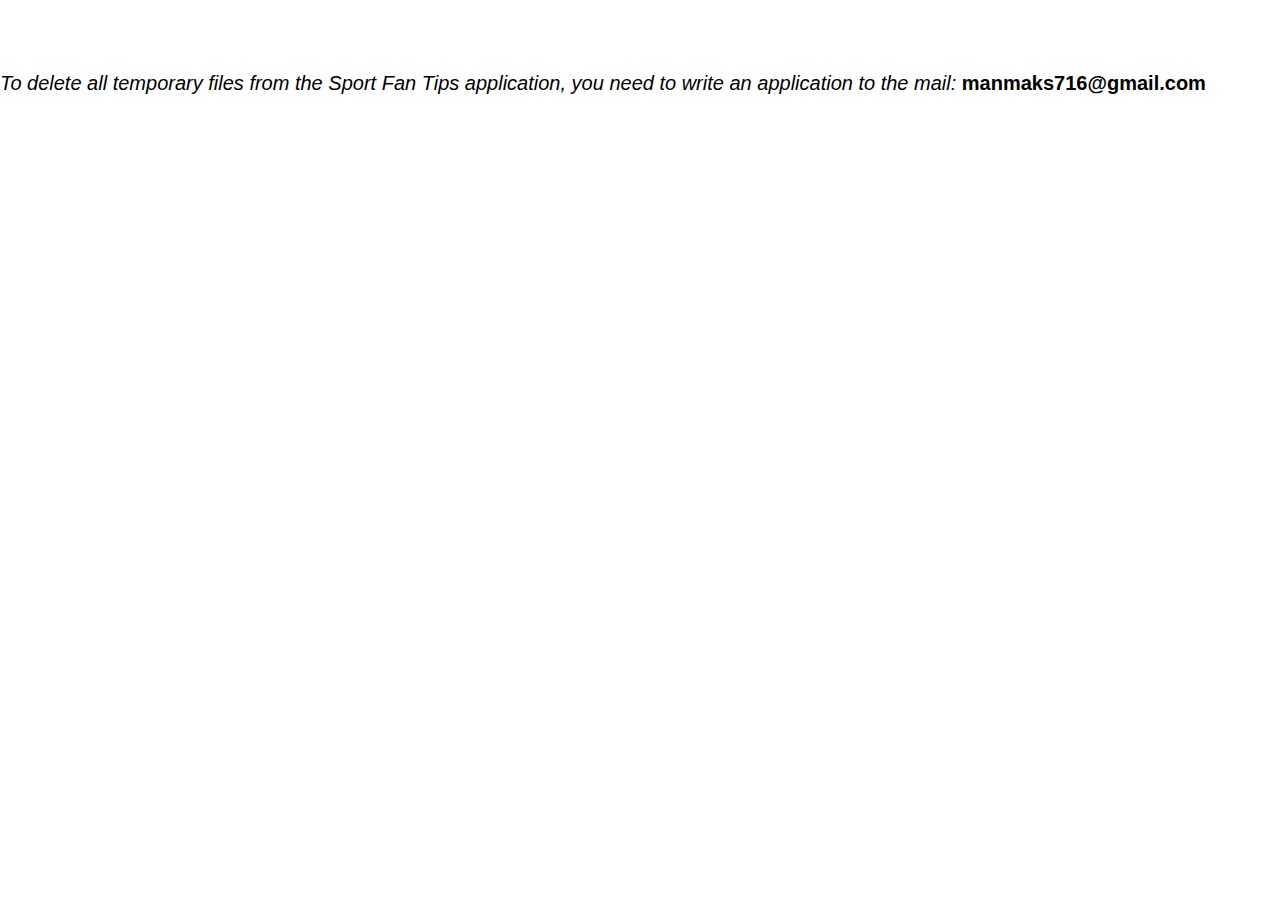
<file: del.html>
<!DOCTYPE html><html> <head><meta charset="utf-8" /><meta http-equiv="Content-Type" content="text/html; charset=utf-8" /><meta name="viewport" content="width=device-width, initial-scale=1.0" /><!--metatextblock--><title>Delete</title><meta property="og:url" content="http://project6447257.tilda.ws/del" /><meta property="og:title" content="Delete" /><meta property="og:description" content="" /><meta property="og:type" content="website" /><link rel="canonical" href="del.html"><!--/metatextblock--><meta name="format-detection" content="telephone=no" /><meta http-equiv="x-dns-prefetch-control" content="on"><link rel="dns-prefetch" href="https://ws.tildacdn.com"><link rel="dns-prefetch" href="https://static.tildacdn.info"><meta name="robots" content="nofollow" /><link rel="shortcut icon" href="https://static.tildacdn.info/img/tildafavicon.ico" type="image/x-icon" /><!-- Assets --><script src="https://neo.tildacdn.com/js/tilda-fallback-1.0.min.js" charset="utf-8" async></script><link rel="stylesheet" href="https://static.tildacdn.info/css/tilda-grid-3.0.min.css" type="text/css" media="all" onerror="this.loaderr='y';"/><link rel="stylesheet" href="tilda-blocks-page32235768.min.css@t=1671639813.css" type="text/css" media="all" onerror="this.loaderr='y';" /><link rel="stylesheet" href="https://static.tildacdn.info/css/fonts-tildasans.css" type="text/css" media="all" onerror="this.loaderr='y';" /><script type="text/javascript">(function (d) {
if (!d.visibilityState) {
var s = d.createElement('script');
s.src = 'https://static.tildacdn.info/js/tilda-polyfill-1.0.min.js';
d.getElementsByTagName('head')[0].appendChild(s);
}
})(document);
function t_onReady(func) {
if (document.readyState != 'loading') {
func();
} else {
document.addEventListener('DOMContentLoaded', func);
}
}
function t_onFuncLoad(funcName, okFunc, time) {
if (typeof window[funcName] === 'function') {
okFunc();
} else {
setTimeout(function() {
t_onFuncLoad(funcName, okFunc, time);
},(time || 100));
}
}</script><script src="https://static.tildacdn.info/js/tilda-scripts-3.0.min.js" charset="utf-8" defer onerror="this.loaderr='y';"></script><script src="tilda-blocks-page32235768.min.js@t=1671639813" charset="utf-8" async onerror="this.loaderr='y';"></script><script src="https://static.tildacdn.info/js/lazyload-1.3.min.js" charset="utf-8" async onerror="this.loaderr='y';"></script><script src="https://static.tildacdn.info/js/tilda-events-1.0.min.js" charset="utf-8" async onerror="this.loaderr='y';"></script><script type="text/javascript">window.dataLayer = window.dataLayer || [];</script><script type="text/javascript">(function () {
if((/bot|google|yandex|baidu|bing|msn|duckduckbot|teoma|slurp|crawler|spider|robot|crawling|facebook/i.test(navigator.userAgent))===false && typeof(sessionStorage)!='undefined' && sessionStorage.getItem('visited')!=='y' && document.visibilityState){
var style=document.createElement('style');
style.type='text/css';
style.innerHTML='@media screen and (min-width: 980px) {.t-records {opacity: 0;}.t-records_animated {-webkit-transition: opacity ease-in-out .2s;-moz-transition: opacity ease-in-out .2s;-o-transition: opacity ease-in-out .2s;transition: opacity ease-in-out .2s;}.t-records.t-records_visible {opacity: 1;}}';
document.getElementsByTagName('head')[0].appendChild(style);
function t_setvisRecs(){
var alr=document.querySelectorAll('.t-records');
Array.prototype.forEach.call(alr, function(el) {
el.classList.add("t-records_animated");
});
setTimeout(function () {
Array.prototype.forEach.call(alr, function(el) {
el.classList.add("t-records_visible");
});
sessionStorage.setItem("visited", "y");
}, 400);
} 
document.addEventListener('DOMContentLoaded', t_setvisRecs);
}
})();</script></head><body class="t-body" style="margin:0;"><!--allrecords--><div id="allrecords" class="t-records" data-hook="blocks-collection-content-node" data-tilda-project-id="6447257" data-tilda-page-id="32235768" data-tilda-page-alias="del" data-tilda-formskey="b6f7fe8d4ce14035acd406c2a6447257" data-tilda-lazy="yes"><div id="rec521100091" class="r t-rec t-rec_pt_60 t-rec_pb_60" style="padding-top:60px;padding-bottom:60px; " data-record-type="106" ><!-- T004 --><div class="t004"><div class="t-container "> <div class="t-col t-col_8 t-prefix_2"><div field="text" class="t-text t-text_md " style=""><em>To delete all temporary files from the Sport Fan Tips application, you need to write an application to the mail: </em><strong>manmaks716@gmail.com</strong></div></div></div></div></div></div></body></html>
</file>
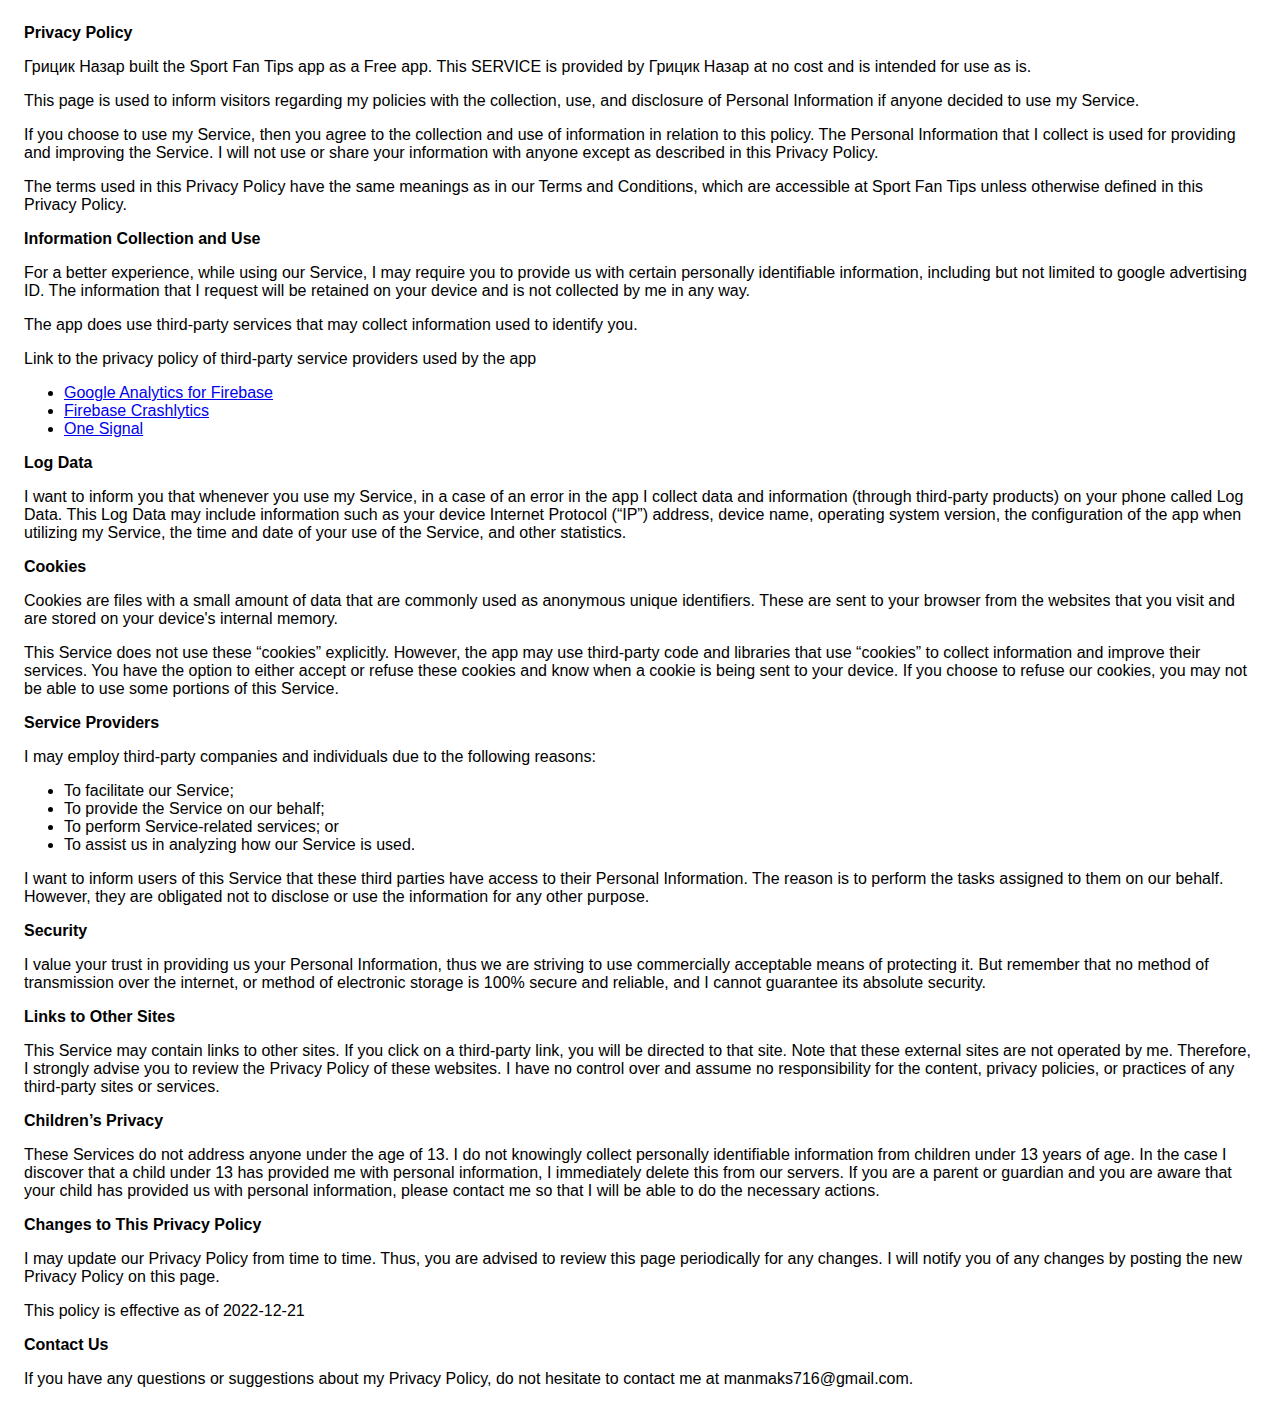
<file: pypy.html>
<!DOCTYPE html>
    <html>
    <head>
      <meta charset='utf-8'>
      <meta name='viewport' content='width=device-width'>
      <title>Privacy Policy</title>
      <style> body { font-family: 'Helvetica Neue', Helvetica, Arial, sans-serif; padding:1em; } </style>
    </head>
    <body>
    <strong>Privacy Policy</strong> <p>
                  Грицик Назар built the Sport Fan Tips app as
                  a Free app. This SERVICE is provided by
                  Грицик Назар at no cost and is intended for use as
                  is.
                </p> <p>
                  This page is used to inform visitors regarding my
                  policies with the collection, use, and disclosure of Personal
                  Information if anyone decided to use my Service.
                </p> <p>
                  If you choose to use my Service, then you agree to
                  the collection and use of information in relation to this
                  policy. The Personal Information that I collect is
                  used for providing and improving the Service. I will not use or share your information with
                  anyone except as described in this Privacy Policy.
                </p> <p>
                  The terms used in this Privacy Policy have the same meanings
                  as in our Terms and Conditions, which are accessible at
                  Sport Fan Tips unless otherwise defined in this Privacy Policy.
                </p> <p><strong>Information Collection and Use</strong></p> <p>
                  For a better experience, while using our Service, I
                  may require you to provide us with certain personally
                  identifiable information, including but not limited to google advertising ID. The information that
                  I request will be retained on your device and is not collected by me in any way.
                </p> <div><p>
                    The app does use third-party services that may collect
                    information used to identify you.
                  </p> <p>
                    Link to the privacy policy of third-party service providers used
                    by the app
                  </p> <ul><!----><!----><li><a href="https://firebase.google.com/policies/analytics" target="_blank" rel="noopener noreferrer">Google Analytics for Firebase</a></li><li><a href="https://firebase.google.com/support/privacy/" target="_blank" rel="noopener noreferrer">Firebase Crashlytics</a></li><!----><!----><!----><!----><!----><!----><!----><!----><!----><!----><li><a href="https://onesignal.com/privacy_policy" target="_blank" rel="noopener noreferrer">One Signal</a></li><!----><!----><!----><!----><!----><!----><!----><!----><!----><!----><!----><!----><!----></ul></div> <p><strong>Log Data</strong></p> <p>
                  I want to inform you that whenever you
                  use my Service, in a case of an error in the app
                  I collect data and information (through third-party
                  products) on your phone called Log Data. This Log Data may
                  include information such as your device Internet Protocol
                  (“IP”) address, device name, operating system version, the
                  configuration of the app when utilizing my Service,
                  the time and date of your use of the Service, and other
                  statistics.
                </p> <p><strong>Cookies</strong></p> <p>
                  Cookies are files with a small amount of data that are
                  commonly used as anonymous unique identifiers. These are sent
                  to your browser from the websites that you visit and are
                  stored on your device's internal memory.
                </p> <p>
                  This Service does not use these “cookies” explicitly. However,
                  the app may use third-party code and libraries that use
                  “cookies” to collect information and improve their services.
                  You have the option to either accept or refuse these cookies
                  and know when a cookie is being sent to your device. If you
                  choose to refuse our cookies, you may not be able to use some
                  portions of this Service.
                </p> <p><strong>Service Providers</strong></p> <p>
                  I may employ third-party companies and
                  individuals due to the following reasons:
                </p> <ul><li>To facilitate our Service;</li> <li>To provide the Service on our behalf;</li> <li>To perform Service-related services; or</li> <li>To assist us in analyzing how our Service is used.</li></ul> <p>
                  I want to inform users of this Service
                  that these third parties have access to their Personal
                  Information. The reason is to perform the tasks assigned to
                  them on our behalf. However, they are obligated not to
                  disclose or use the information for any other purpose.
                </p> <p><strong>Security</strong></p> <p>
                  I value your trust in providing us your
                  Personal Information, thus we are striving to use commercially
                  acceptable means of protecting it. But remember that no method
                  of transmission over the internet, or method of electronic
                  storage is 100% secure and reliable, and I cannot
                  guarantee its absolute security.
                </p> <p><strong>Links to Other Sites</strong></p> <p>
                  This Service may contain links to other sites. If you click on
                  a third-party link, you will be directed to that site. Note
                  that these external sites are not operated by me.
                  Therefore, I strongly advise you to review the
                  Privacy Policy of these websites. I have
                  no control over and assume no responsibility for the content,
                  privacy policies, or practices of any third-party sites or
                  services.
                </p> <p><strong>Children’s Privacy</strong></p> <div><p>
                    These Services do not address anyone under the age of 13.
                    I do not knowingly collect personally
                    identifiable information from children under 13 years of age. In the case
                    I discover that a child under 13 has provided
                    me with personal information, I immediately
                    delete this from our servers. If you are a parent or guardian
                    and you are aware that your child has provided us with
                    personal information, please contact me so that
                    I will be able to do the necessary actions.
                  </p></div> <!----> <p><strong>Changes to This Privacy Policy</strong></p> <p>
                  I may update our Privacy Policy from
                  time to time. Thus, you are advised to review this page
                  periodically for any changes. I will
                  notify you of any changes by posting the new Privacy Policy on
                  this page.
                </p> <p>This policy is effective as of 2022-12-21</p> <p><strong>Contact Us</strong></p> <p>
                  If you have any questions or suggestions about my
                  Privacy Policy, do not hesitate to contact me at manmaks716@gmail.com.
                </p> 
    </body>
    </html>
</file>
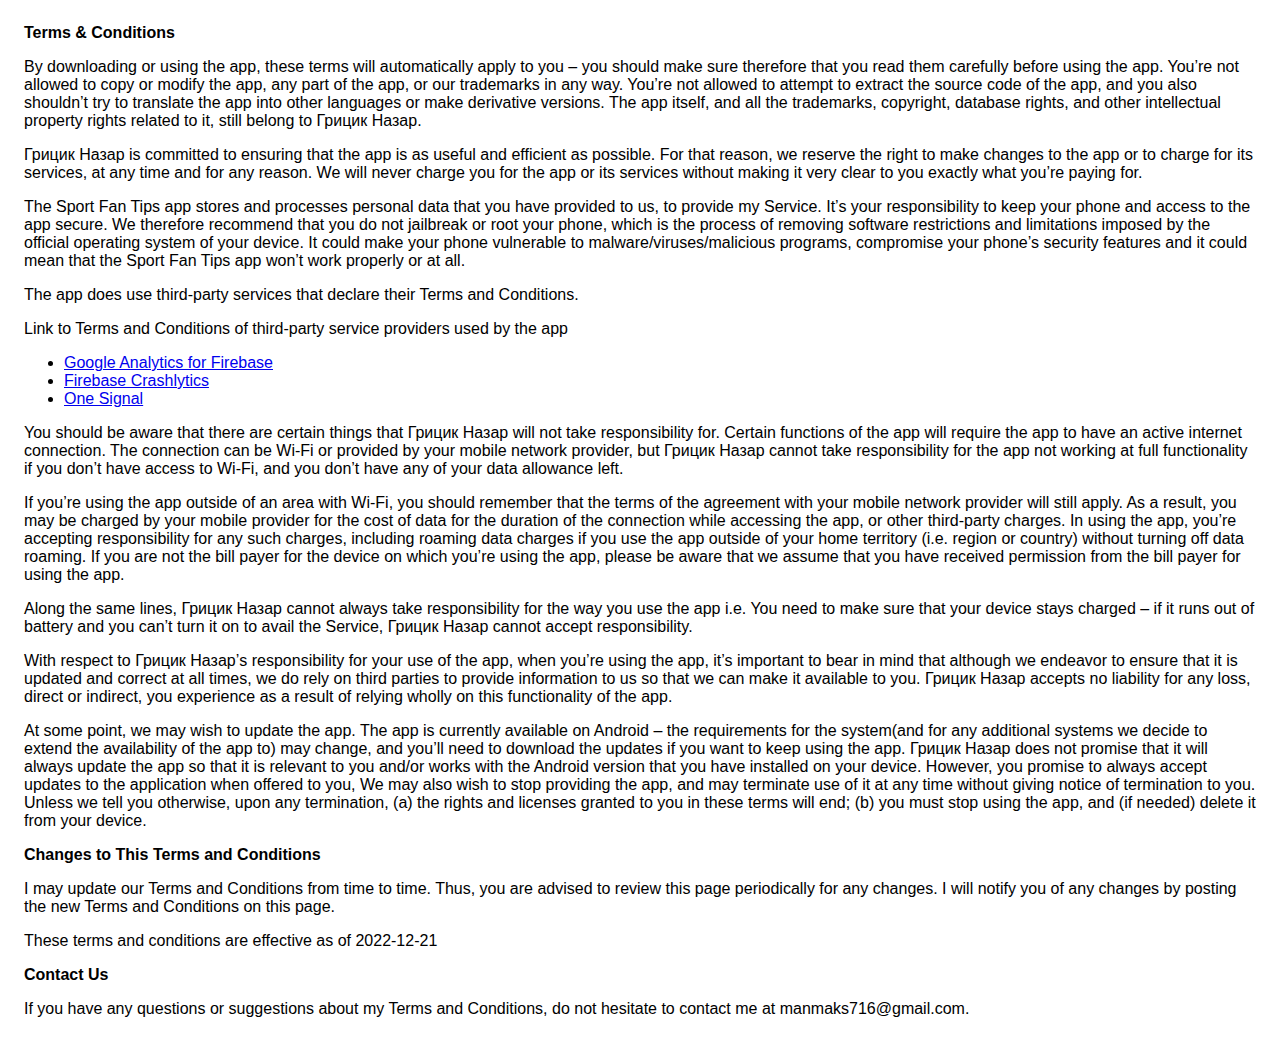
<file: tscs.html>
<!DOCTYPE html>
    <html>
    <head>
      <meta charset='utf-8'>
      <meta name='viewport' content='width=device-width'>
      <title>Terms &amp; Conditions</title>
      <style> body { font-family: 'Helvetica Neue', Helvetica, Arial, sans-serif; padding:1em; } </style>
    </head>
    <body>
    <strong>Terms &amp; Conditions</strong> <p>
                  By downloading or using the app, these terms will
                  automatically apply to you – you should make sure therefore
                  that you read them carefully before using the app. You’re not
                  allowed to copy or modify the app, any part of the app, or
                  our trademarks in any way. You’re not allowed to attempt to
                  extract the source code of the app, and you also shouldn’t try
                  to translate the app into other languages or make derivative
                  versions. The app itself, and all the trademarks, copyright,
                  database rights, and other intellectual property rights related
                  to it, still belong to Грицик Назар.
                </p> <p>
                  Грицик Назар is committed to ensuring that the app is
                  as useful and efficient as possible. For that reason, we
                  reserve the right to make changes to the app or to charge for
                  its services, at any time and for any reason. We will never
                  charge you for the app or its services without making it very
                  clear to you exactly what you’re paying for.
                </p> <p>
                  The Sport Fan Tips app stores and processes personal data that
                  you have provided to us, to provide my
                  Service. It’s your responsibility to keep your phone and
                  access to the app secure. We therefore recommend that you do
                  not jailbreak or root your phone, which is the process of
                  removing software restrictions and limitations imposed by the
                  official operating system of your device. It could make your
                  phone vulnerable to malware/viruses/malicious programs,
                  compromise your phone’s security features and it could mean
                  that the Sport Fan Tips app won’t work properly or at all.
                </p> <div><p>
                    The app does use third-party services that declare their
                    Terms and Conditions.
                  </p> <p>
                    Link to Terms and Conditions of third-party service
                    providers used by the app
                  </p> <ul><!----><!----><li><a href="https://firebase.google.com/terms/analytics" target="_blank" rel="noopener noreferrer">Google Analytics for Firebase</a></li><li><a href="https://firebase.google.com/terms/crashlytics" target="_blank" rel="noopener noreferrer">Firebase Crashlytics</a></li><!----><!----><!----><!----><!----><!----><!----><!----><!----><!----><li><a href="https://onesignal.com/tos" target="_blank" rel="noopener noreferrer">One Signal</a></li><!----><!----><!----><!----><!----><!----><!----><!----><!----><!----><!----><!----><!----></ul></div> <p>
                  You should be aware that there are certain things that
                  Грицик Назар will not take responsibility for. Certain
                  functions of the app will require the app to have an active
                  internet connection. The connection can be Wi-Fi or provided
                  by your mobile network provider, but Грицик Назар
                  cannot take responsibility for the app not working at full
                  functionality if you don’t have access to Wi-Fi, and you don’t
                  have any of your data allowance left.
                </p> <p></p> <p>
                  If you’re using the app outside of an area with Wi-Fi, you
                  should remember that the terms of the agreement with your
                  mobile network provider will still apply. As a result, you may
                  be charged by your mobile provider for the cost of data for
                  the duration of the connection while accessing the app, or
                  other third-party charges. In using the app, you’re accepting
                  responsibility for any such charges, including roaming data
                  charges if you use the app outside of your home territory
                  (i.e. region or country) without turning off data roaming. If
                  you are not the bill payer for the device on which you’re
                  using the app, please be aware that we assume that you have
                  received permission from the bill payer for using the app.
                </p> <p>
                  Along the same lines, Грицик Назар cannot always take
                  responsibility for the way you use the app i.e. You need to
                  make sure that your device stays charged – if it runs out of
                  battery and you can’t turn it on to avail the Service,
                  Грицик Назар cannot accept responsibility.
                </p> <p>
                  With respect to Грицик Назар’s responsibility for your
                  use of the app, when you’re using the app, it’s important to
                  bear in mind that although we endeavor to ensure that it is
                  updated and correct at all times, we do rely on third parties
                  to provide information to us so that we can make it available
                  to you. Грицик Назар accepts no liability for any
                  loss, direct or indirect, you experience as a result of
                  relying wholly on this functionality of the app.
                </p> <p>
                  At some point, we may wish to update the app. The app is
                  currently available on Android – the requirements for the 
                  system(and for any additional systems we
                  decide to extend the availability of the app to) may change,
                  and you’ll need to download the updates if you want to keep
                  using the app. Грицик Назар does not promise that it
                  will always update the app so that it is relevant to you
                  and/or works with the Android version that you have
                  installed on your device. However, you promise to always
                  accept updates to the application when offered to you, We may
                  also wish to stop providing the app, and may terminate use of
                  it at any time without giving notice of termination to you.
                  Unless we tell you otherwise, upon any termination, (a) the
                  rights and licenses granted to you in these terms will end;
                  (b) you must stop using the app, and (if needed) delete it
                  from your device.
                </p> <p><strong>Changes to This Terms and Conditions</strong></p> <p>
                  I may update our Terms and Conditions
                  from time to time. Thus, you are advised to review this page
                  periodically for any changes. I will
                  notify you of any changes by posting the new Terms and
                  Conditions on this page.
                </p> <p>
                  These terms and conditions are effective as of 2022-12-21
                </p> <p><strong>Contact Us</strong></p> <p>
                  If you have any questions or suggestions about my
                  Terms and Conditions, do not hesitate to contact me
                  at manmaks716@gmail.com.
                </p> 
    </body>
    </html>
</file>
<file: tilda-blocks-page32235768.min.css@t=1671639813.css>
.csssize{height:3118px}.t-body{margin:0}#allrecords{-webkit-font-smoothing:antialiased;background-color:none}#allrecords a{color:#ff8562;text-decoration:none}#allrecords a[href^=tel]{color:inherit;text-decoration:none}#allrecords ol{padding-left:22px}#allrecords ul{padding-left:20px}#allrecords b,#allrecords strong{font-weight:700}@media print{body,html{min-width:1200px;max-width:1200px;padding:0;margin:0 auto;border:none}}.t-records{-webkit-font_smoothing:antialiased;background-color:none}.t-records a{color:#ff8562;text-decoration:none}.t-records a[href^=tel]{color:inherit;text-decoration:none}.t-records ol{padding-left:22px;margin-top:0;margin-bottom:10px}.t-records ul{padding-left:20px;margin-top:0;margin-bottom:10px}.t-mbfix{opacity:.01;-webkit-transform:translateX(0);-ms-transform:translateX(0);transform:translateX(0);position:fixed;width:100%;height:500px;background-color:white;top:0;left:0;z-index:10000;-webkit-transition:all 0.1s ease;transition:all 0.1s ease}.t-mbfix_hide{-webkit-transform:translateX(3000px);-ms-transform:translateX(3000px);transform:translateX(3000px)}img:not([src]){visibility:hidden}.t-body_scroll-locked{position:fixed;left:0;width:100%;height:100%;overflow:hidden}.r_anim{-webkit-transition:opacity 0.5s;transition:opacity 0.5s}.r_hidden{opacity:0}.r_showed{opacity:1}.t-text{font-family:'TildaSans',Arial,sans-serif;font-weight:300;color:#000000}.t-text_md{font-size:20px;line-height:1.55}.t-tildalabel{background-color:#000;color:#fff;width:100%;height:70px;font-family:Arial;font-size:14px}.t-tildalabel:hover .t-tildalabel__wrapper{opacity:1}.t-tildalabel-free{padding:35px 0 45px;height:auto;text-align:center}.t-tildalabel-free__main{max-width:340px;display:block;margin:0 auto;line-height:1.4;letter-spacing:.2px;color:inherit;opacity:.4}.t-tildalabel-free__main:hover{opacity:1}.t-tildalabel-free__txt-link:hover{opacity:1}.t-tildalabel-free__links-wr{display:table;margin:30px auto 0}.t-tildalabel-free__txt-link{display:table-cell;padding:0 15px;font-size:13px;text-decoration:none;color:inherit;opacity:.25}.t-rec_pt_60{padding-top:60px}.t-rec_pb_60{padding-bottom:60px}@media screen and (max-width:1200px){.t-text_md{font-size:18px}}@media screen and (max-width:640px){.t-text_md{font-size:16px;line-height:1.45}.t-tildalabel-free__txt-link{opacity:.4}.t-tildalabel-free__main{opacity:.7}}@media screen and (max-width:480px){.t-rec_pt_60{padding-top:60px}.t-rec_pb_60{padding-bottom:60px}}.t004{padding-top:8px;padding-bottom:6px;position:relative}.t004__text-column-count_2{column-count:2;column-gap:40px;-moz-column-count:2;-moz-column-gap:40px;-webkit-column-count:2;-webkit-column-gap:40px}.t004__text-column-count_3{column-count:3;column-gap:40px;-moz-column-count:3;-moz-column-gap:40px;-webkit-column-count:3;-webkit-column-gap:40px}.t004__text-column-count_4{column-count:4;column-gap:40px;-moz-column-count:4;-moz-column-gap:40px;-webkit-column-count:4;-webkit-column-gap:40px}.t004__initial-letter::first-letter{font-size:100px;float:left;line-height:.65;margin:10px 10px 10px 0}.t004 table{border-collapse:collapse;font-size:1em;width:100%}.t004 table td,.t004 table th{padding:5px;border:1px solid #ddd;vertical-align:top}.t004 table thead td,.t004 table th{font-weight:700;border-bottom-color:#888}@media screen and (max-width:1200px){.t004__text-column-count_2,.t004__text-column-count_3,.t004__text-column-count_4{column-gap:20px;-moz-column-gap:20px;-webkit-column-gap:20px}}@media screen and (max-width:960px){.t004__text-column-count_2,.t004__text-column-count_3,.t004__text-column-count_4{column-count:1;column-gap:0;-moz-column-count:1;-moz-column-gap:0;-webkit-column-count:1;-webkit-column-gap:0}}@media screen and (max-width:640px){.t004 h1{font-size:28px;line-height:35px}}
</file>
